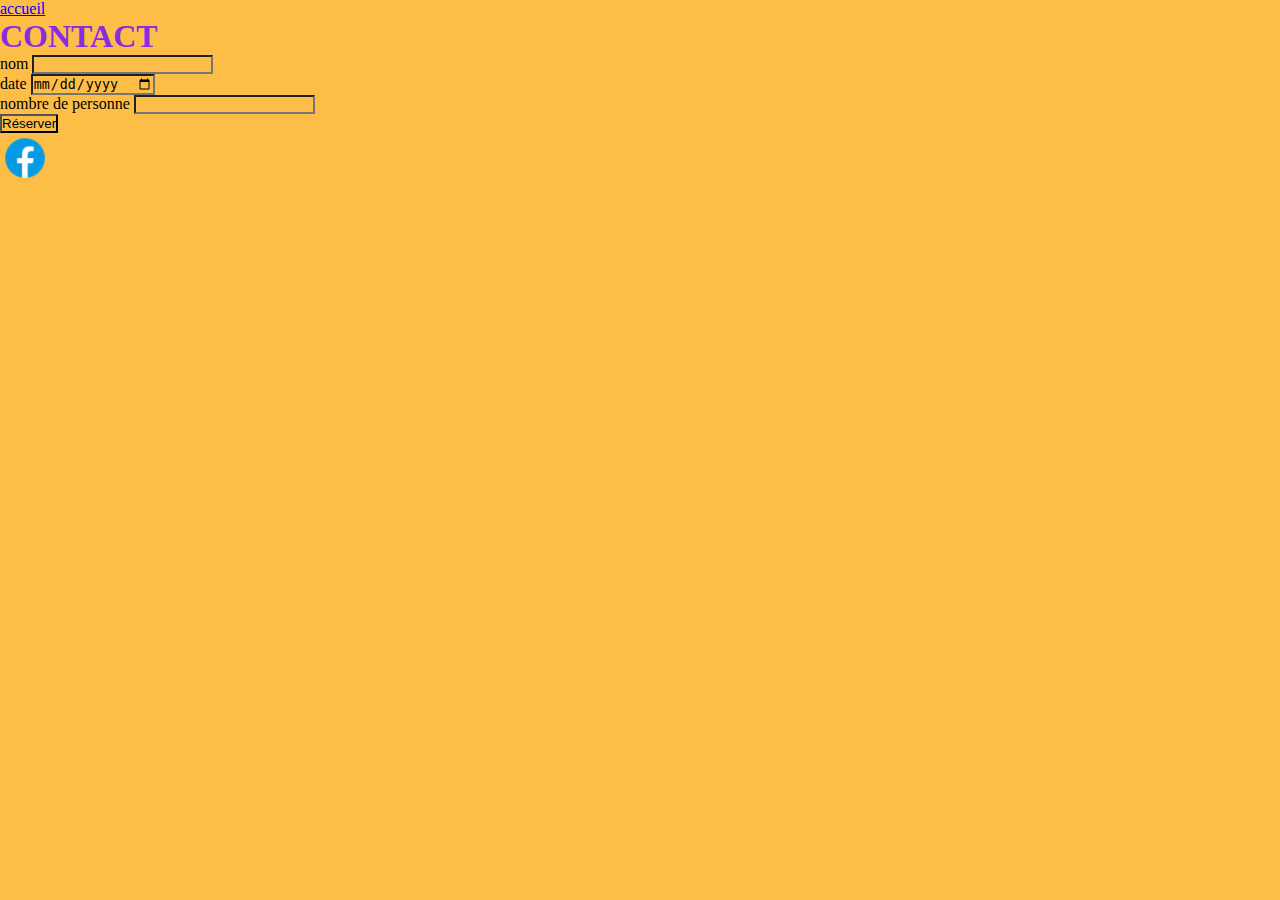
<file: contact.html>
<!DOCTYPE html>
<html>
  <head>
    <meta charset="utf-8" />
    <meta name="viewport" content="width=device-width, initial-scale=1.0" />
    <title>café des amis</title>
    <meta
      name="un nouveau site amical"
      content="This is an example of a meta description."
    />
    <meta name="keywords" content="café, amis, boisson" />
    <link rel="preconnect" href="https://fonts.googleapis.com" />
    <link rel="stylesheet" href="style.css" />
    <link rel="shortcut icon" href="favicon.ico" type="image/x-icon" />
  </head>
  <body>
    <header>
      <nav>
        <a href="index.html">accueil</a>
      </nav>
    </header>
    <main>
      <h1>CONTACT</h1>
      <form id="form">
        <div class="form">
          <label for="nom">nom</label>
          <input type="text" id="nom" />
        </div>
        <div class="form">
          <label for="date">date</label>
          <input type="date" id="date" />
        </div>
        <div>
          <label for="nombre de personne">nombre de personne</label>
          <input type="number" id="0" max="5" />
        </div>
        <button type="submit">Réserver</button>
      </form>
    </main>
    <footer>
      <a href="http://facebook.com">
        <img src="icons8-facebook-nouveau-48.png" alt="facebook" width="50" />
      </a>
    </footer>
  </body>
</html>
</file>
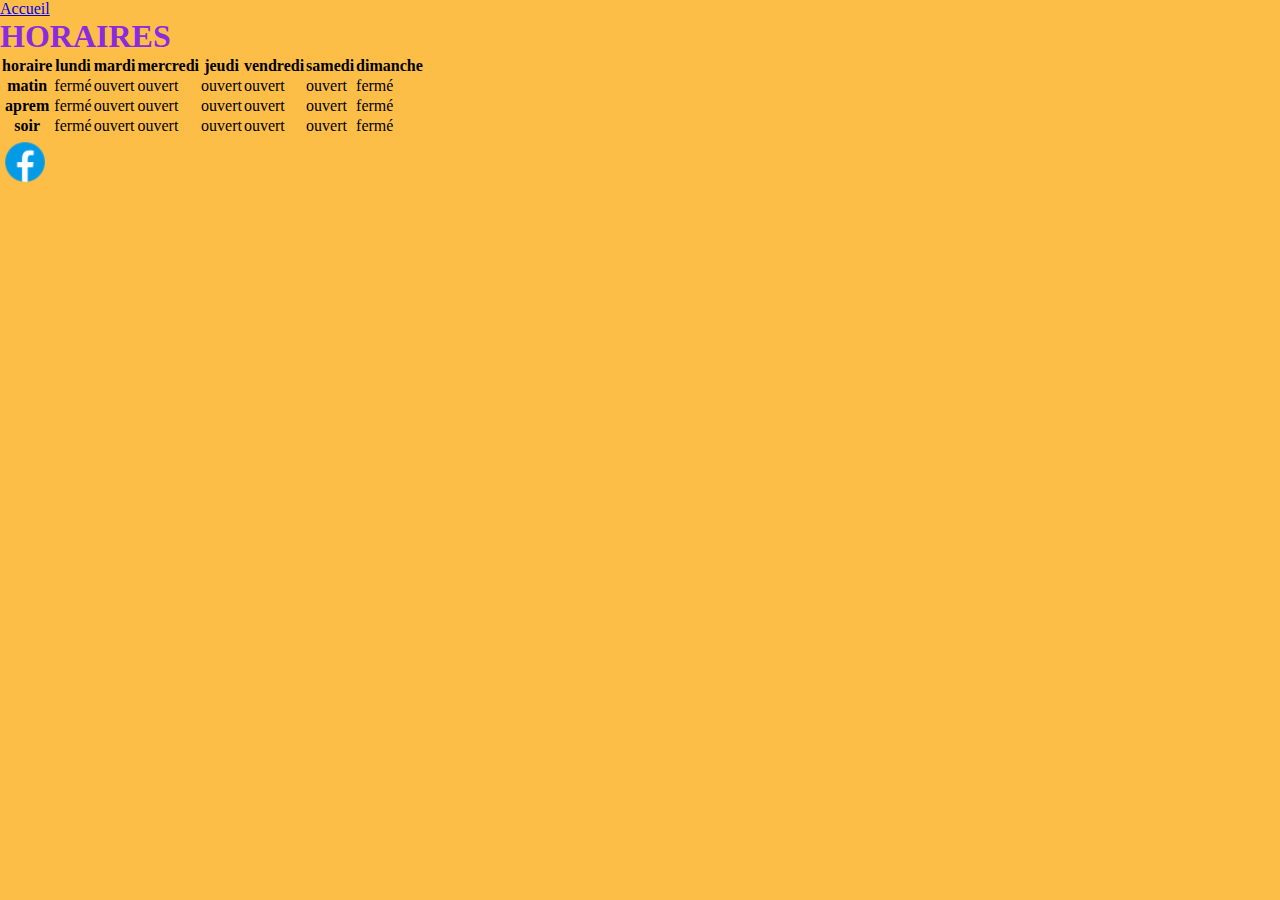
<file: horaire.html>
<!DOCTYPE html>
<html>
  <head>
    <meta charset="utf-8" />
    <meta name="viewport" content="width=device-width, initial-scale=1.0" />
    <title>café des amis</title>
    <meta
      name="un nouveau site amical"
      content="This is an example of a meta description."
    />
    <meta name="keywords" content="café, amis, boisson" />
    <link rel="preconnect" href="https://fonts.googleapis.com" />
    <link rel="stylesheet" href="style.css" />
    <link rel="shortcut icon" href="favicon.ico" type="image/x-icon" />
  </head>
  <body>
    <header>
      <nav>
        <a href="index.html">Accueil</a>
      </nav>
    </header>
    <main>
      <h1>HORAIRES</h1>
      <table id="table">
        <thead>
          <tr>
            <th>horaire</th>
            <th>lundi</th>
            <th>mardi</th>
            <th>mercredi</th>
            <th>jeudi</th>
            <th>vendredi</th>
            <th>samedi</th>
            <th>dimanche</th>
          </tr>
        </thead>
        <tbody>
          <tr>
            <th>matin</th>
            <td>fermé</td>
            <td>ouvert</td>
            <td>ouvert</td>
            <td>ouvert</td>
            <td>ouvert</td>
            <td>ouvert</td>
            <td>fermé</td>
          </tr>
          <tr>
            <th>aprem</th>
            <td>fermé</td>
            <td>ouvert</td>
            <td>ouvert</td>
            <td>ouvert</td>
            <td>ouvert</td>
            <td>ouvert</td>
            <td>fermé</td>
          </tr>
          <tr>
            <th>soir</th>
            <td>fermé</td>
            <td>ouvert</td>
            <td>ouvert</td>
            <td>ouvert</td>
            <td>ouvert</td>
            <td>ouvert</td>
            <td>fermé</td>
          </tr>
        </tbody>
      </table>
    </main>
    <footer>
      <a href="http://facebook.com">
        <img src="icons8-facebook-nouveau-48.png" alt="facebook" width="50" />
      </a>
    </footer>
  </body>
</html>
</file>
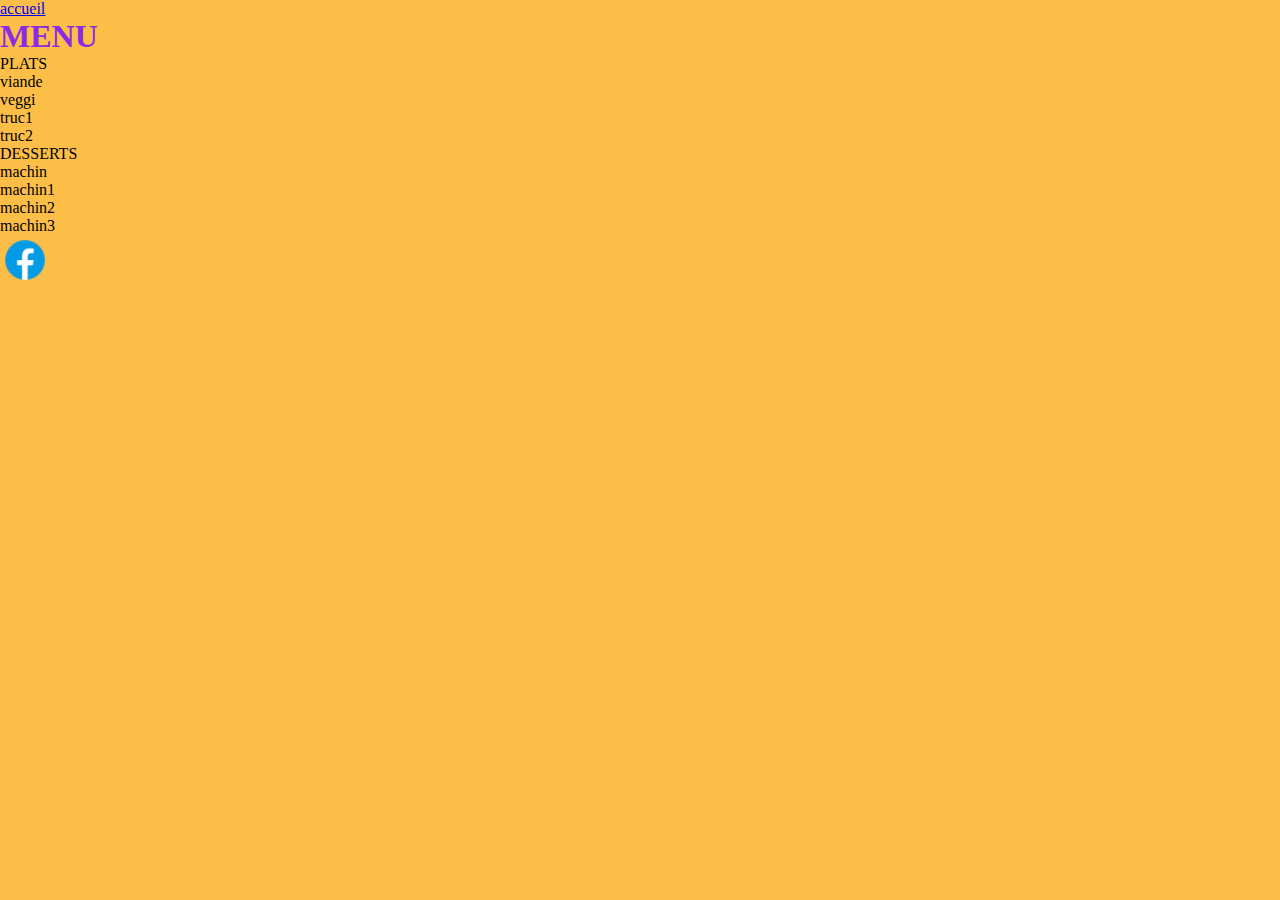
<file: menu.html>
<!DOCTYPE html>
<html>
  <head>
    <meta charset="utf-8">
    <meta name="viewport" content="width=device-width, initial-scale=1.0">
    <title>café des amis</title>
    <meta name="un nouveau site amical" content="This is an example of a meta description.">
    <meta name="keywords" content="café, amis, boisson">
    <link rel="preconnect" href="https://fonts.googleapis.com">
    <link rel="stylesheet"  href="style.css">
    <link rel="shortcut icon" href="favicon.ico" type="image/x-icon">
  </head>
  <body>
  <header>
    <nav>
      <a href="index.html">accueil</a>
    </nav>
    </header>
  <main>
    <h1>MENU</h1>
    <ul>
      <li>PLATS</li>
<ul>
      <li>viande</li>
      <li>veggi</li>
      <li>truc1</li>
      <li>truc2</li>
    </ul>

    <ul>
      <li>DESSERTS</li>
      <ul>
        <li>machin</li>
        <li>machin1</li>
        <li>machin2</li>
        <li>machin3</li>
      </ul>
    </ul>

    </ul>
  </main>
  <footer>
    <a href="http://facebook.com"> 
      <img src="icons8-facebook-nouveau-48.png" alt="facebook" width="50"/>      
    </a>
 </footer>
  
  </body>
</html>
</file>
<file: style.css>
* {
    margin: 0;
    padding: 0;
    background-color: rgb(253, 190, 72);
}
  /* HOME*/
p { color: blue;
}
  /*menu*/

  /* Horaire*/

  /*contact*/
.id {
    color: aqua;
  }
  h1 {
    color: blueviolet;
  }
</file>
